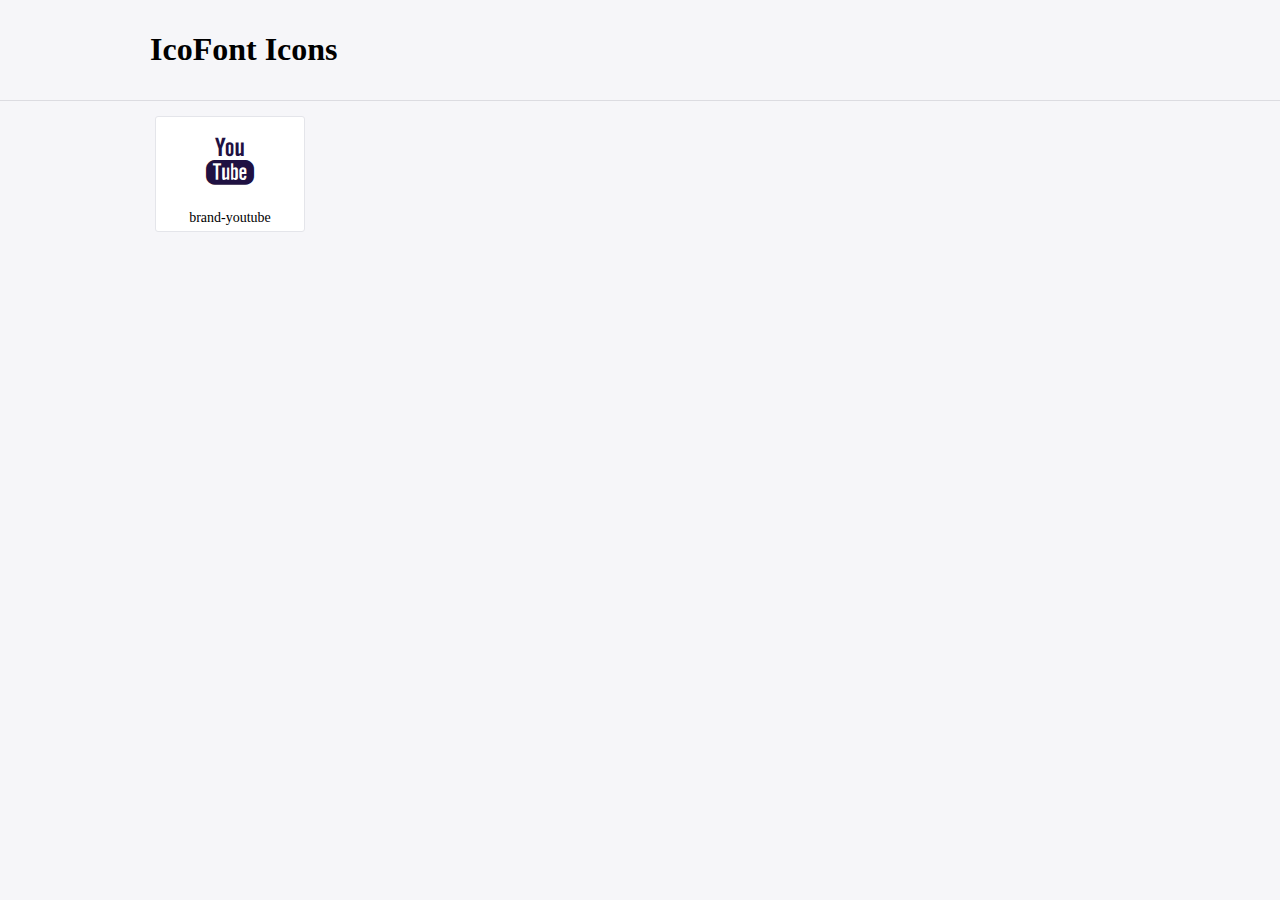
<file: icofont/icofont/demo.html>
<!DOCTYPE html>
	<html>
	<head>
		<meta charset="utf-8">
		<title>Examples | IcoFont</title>
		<link rel="stylesheet" type="text/css" href="./icofont.min.css">
		<style type="text/css">
			body {
				margin: 0;
				padding: 0;
				background: #F6F6F9;
			}
			.header {
				border-bottom: 1px solid #DCDCE1;
				padding: 10px 0;
				margin-bottom: 10px;
			}
			.container {
				width: 980px;
				margin: 0 auto;
			}
			.ico-title {
				font-size: 2em;
			}
			.iconlist {
				margin: 0;
				padding: 0;
				list-style: none;
				text-align: center;
				width: 100%;
				display: flex;
				flex-wrap: wrap;
				flex-direction: row;
			}
			.iconlist li {
				position: relative;
				margin: 5px;
				width: 150px;
				cursor: pointer;
			}
			.iconlist li .icon-holder {
				position: relative;
				text-align: center;
				border-radius: 3px;
				overflow: hidden;
				padding-bottom: 5px;
				background: #ffffff;
				border: 1px solid #E4E5EA;
				transition: all 0.2s linear 0s;
			}
			.iconlist li .icon-holder:hover {
				background: #00C3DA;
				color: #ffffff;
			}
			.iconlist li .icon-holder:hover .icon i {
				color: #ffffff;
			}
			.iconlist li .icon-holder .icon {
				padding: 20px;
				text-align: center;
			}
			.iconlist li .icon-holder .icon i {
				font-size: 3em;
				color: #1F1142;
			}
			.iconlist li .icon-holder span {
				font-size: 14px;
				display: block;
				margin-top: 5px;
				border-radius: 3px;
			}
		</style>
	</head>
	<body>
	<div class="header">
		<div class="container">
			<h1 class="ico-title"> IcoFont Icons </h1>
		</div>
	</div>
	<div class="container">
		<ul class="iconlist">
		
		<li>
			<div class="icon-holder">
				<div class="icon"> 
					<i class="icofont-brand-youtube"></i>
				</div> 
				<span> brand-youtube </span>
				
			</div>
		</li>
		
		</ul>
	</div>	
	</body>
	</html>
</file>
